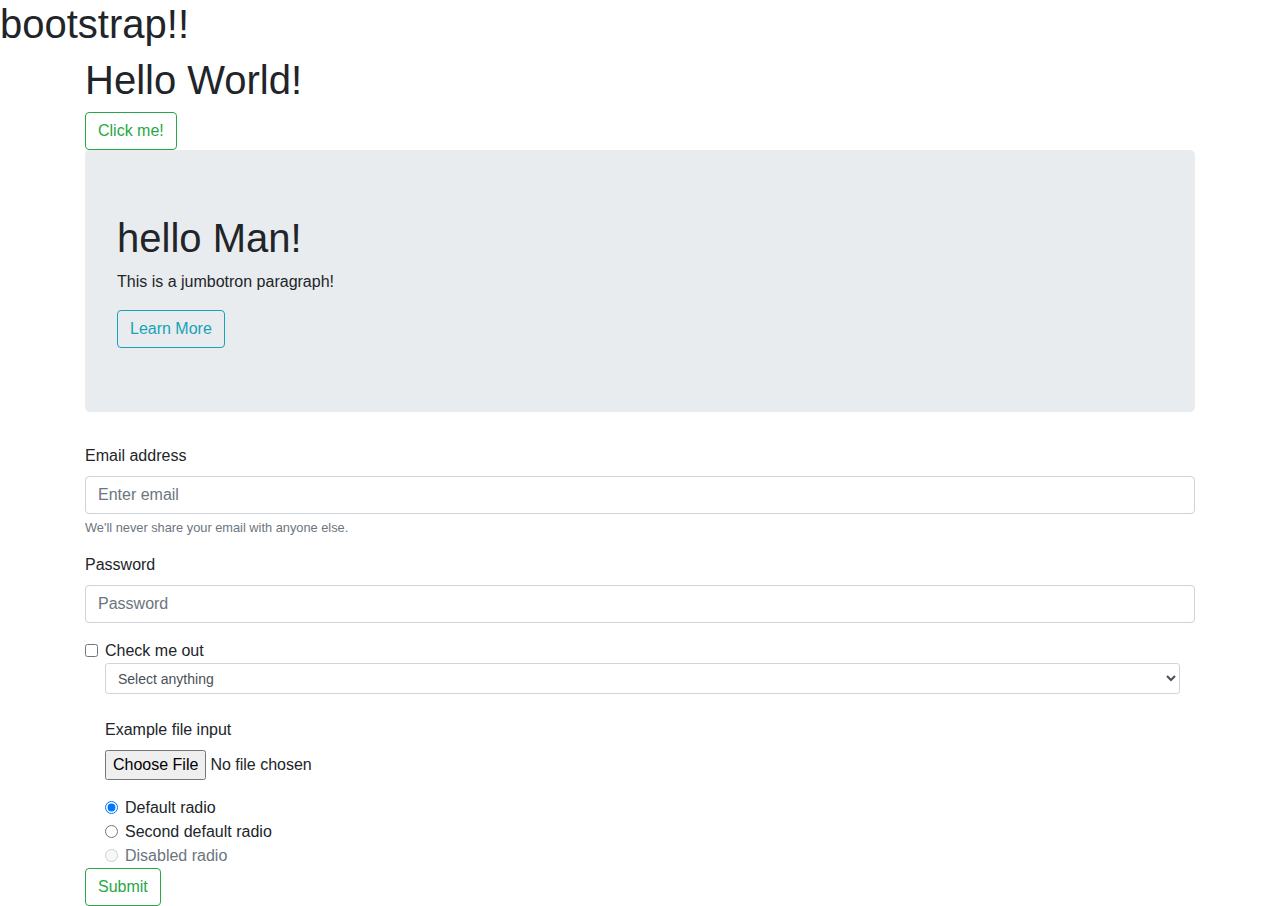
<file: first.html>
<!DOCTYPE html>
<html lang="en" dir="ltr">
  <head>
    <meta charset="utf-8">
    <meta name="viewport" content="width=device-width, initial-scale=1.0">
    <title></title>

    <link rel="stylesheet" href="https://maxcdn.bootstrapcdn.com/bootstrap/4.0.0/css/bootstrap.min.css" integrity="sha384-Gn5384xqQ1aoWXA+058RXPxPg6fy4IWvTNh0E263XmFcJlSAwiGgFAW/dAiS6JXm" crossorigin="anonymous">
  </head>
  <body>
    <h1>bootstrap!!</h1>
    <div class="container">
      <h1>Hello World!</h1>
      <button class = "btn btn-outline-success" type="button" name="button"data-toggle="button" aria-pressed="false" autocomplete="off">Click me!</button>

    </div>
    <div class="container">
      <div class="jumbotron">
        <h1>hello Man!</h1>
        <p>This is a jumbotron paragraph!</p>
        <button class = 'btn btn-outline-info' type="button" name="button">Learn More</button>

      </div>
      <form>
  <div class="form-group">
    <label for="exampleInputEmail1">Email address</label>
    <input type="email" class="form-control" id="exampleInputEmail1" aria-describedby="emailHelp" placeholder="Enter email">
    <small id="emailHelp" class="form-text text-muted">We'll never share your email with anyone else.</small>
  </div>
  <div class="form-group">
    <label for="exampleInputPassword1">Password</label>
    <input type="password" class="form-control" id="exampleInputPassword1" placeholder="Password">
  </div>
  <div class="form-check">
    <input type="checkbox" class="form-check-input" id="exampleCheck1">
    <label class="form-check-label" for="exampleCheck1">Check me out</label>
  </div>
  <div class="form-check container">
  <select class="form-control form-control-sm">
  <option >Select anything</option>
  <option value="[object Object]">1</option>
  <option value="[object Object]">2</option>
  <option value="[object Object]">3</option>
</select>
<br>
<form>
  <div class="form-group">
    <label for="exampleFormControlFile1">Example file input</label>
    <input type="file" class="form-control-file" id="exampleFormControlFile1">
  </div>
</form>
<div class="form-check">
  <input class="form-check-input" type="radio" name="exampleRadios" id="exampleRadios1" value="option1" checked>
  <label class="form-check-label" for="exampleRadios1">
    Default radio
  </label>
</div>
<div class="form-check">
  <input class="form-check-input" type="radio" name="exampleRadios" id="exampleRadios2" value="option2">
  <label class="form-check-label" for="exampleRadios2">
    Second default radio
  </label>
</div>
<div class="form-check">
  <input class="form-check-input" type="radio" name="exampleRadios" id="exampleRadios3" value="option3" disabled>
  <label class="form-check-label" for="exampleRadios3">
    Disabled radio
  </label>
</div>
  </div>

  <button type="submit" class="btn btn-outline-success">Submit</button>
</form>
    </div>
  </body>
</html>
</file>
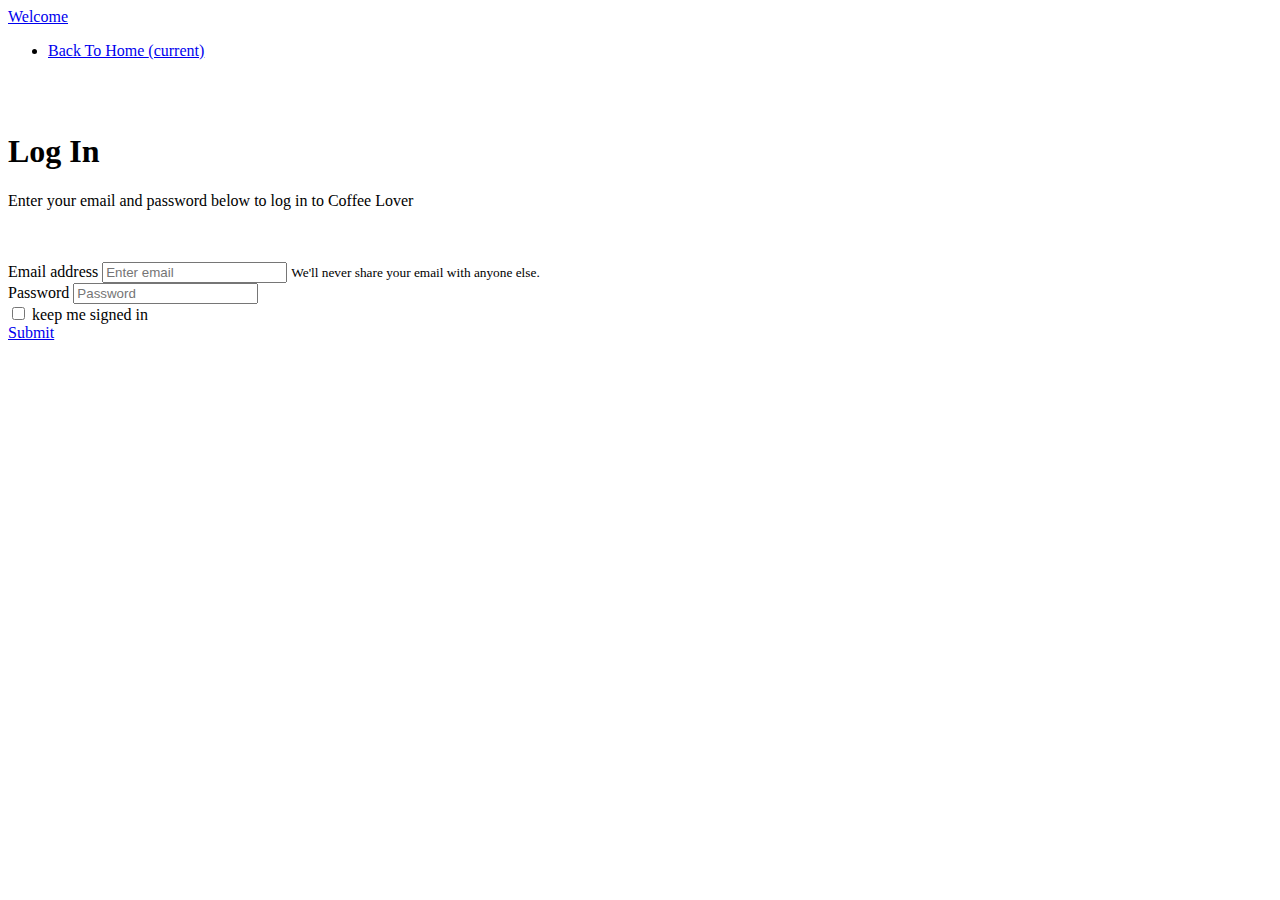
<file: form.html>
<!DOCTYPE html>
<html lang="en" dir="ltr">
  <head>
    <meta charset="utf-8">
    <title></title>
    <link rel="stylesheet" href="https://stackpath.bootstrapcdn.com/bootstrap/4.1.0/css/bootstrap.min.css" integrity="sha384-9gVQ4dYFwwWSjIDZnLEWnxCjeSWFphJiwGPXr1jddIhOegiu1FwO5qRGvFXOdJZ4" crossorigin="anonymous">

  </head>
  <body>
    <nav class="navbar navbar-dark bg-dark">
      <a class="navbar-brand" href="index.html">Welcome</a>
    <ul class="navbar-nav mr-auto">
      <li class="nav-item active">
        <a class="nav-link" href="index.html">Back To Home <span class="sr-only">(current)</span></a>

      </li>
    </ul>
    </div>
    </nav>
    <br>
    <br>
    <div class="container">
      <div class="jumbotron">
        <div class="container">
          <h1>Log In</h1>
          <p>Enter your email and password below to log in to Coffee Lover </p>
        </div>

      </div>
      <br>
      <br>
      <form>
  <div class="form-group">
    <label for="exampleInputEmail1">Email address</label>
    <input type="email" class="form-control" id="exampleInputEmail1" aria-describedby="emailHelp" placeholder="Enter email">
    <small id="emailHelp" class="form-text text-muted">We'll never share your email with anyone else.</small>
  </div>
  <div class="form-group">
    <label for="exampleInputPassword1">Password</label>
    <input type="password" class="form-control" id="exampleInputPassword1" placeholder="Password">
  </div>
  <div class="form-group form-check">
    <input type="checkbox" class="form-check-input" id="exampleCheck1">
    <label class="form-check-label" for="exampleCheck1">keep me signed in</label>
  </div>
  <a href="thankyou.html" class="btn btn-success">Submit</a>
</form>
    </div>
  </body>
</html>
</file>
